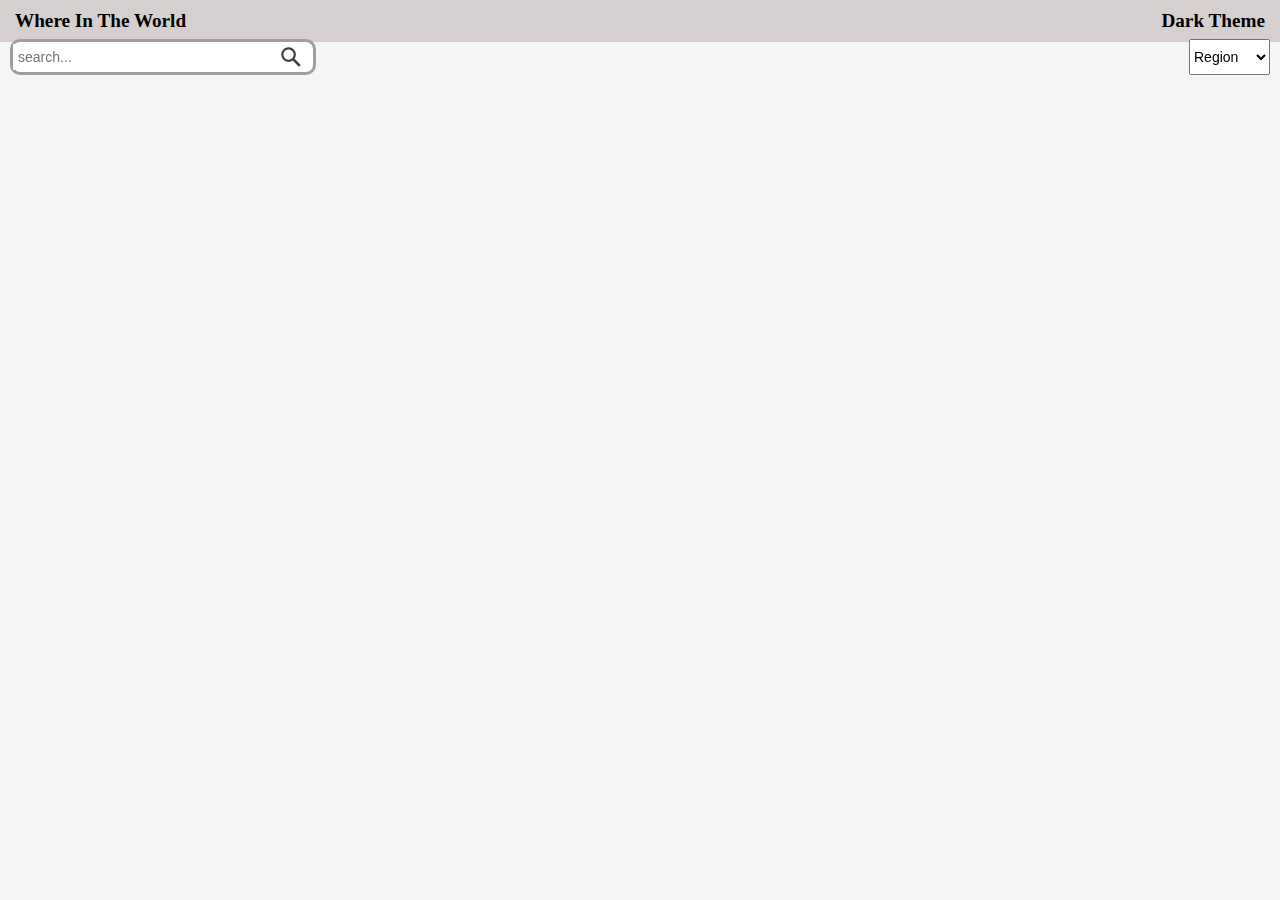
<file: index.html>
<!DOCTYPE html>
<html lang="en">

<head>
    <meta charset="UTF-8">
    <meta http-equiv="X-UA-Compatible" content="IE=edge">
    <meta name="viewport" content="width=device-width, initial-scale=1.0">
    <script src="https://ajax.googleapis.com/ajax/libs/jquery/3.5.1/jquery.min.js"></script>
    <link rel="stylesheet" href="style.css">
    <title>Countries</title>
</head>

<body>
    <div class="top_bar">
        <div class='title'>Where In The World</div>
        <div class='dark'>Dark Theme</div>
    </div>
    <div id='search' class='search'>
        <div>
            <form id="form" role="search">
                <input type="search" id="myInput" name = "q" placeholder="search...">
                <button>
                     <svg viewBox="0 0 1024 1024">
                         <path class="path1" d="M848.471 928l-263.059-263.059c-48.941 36.706-110.118 55.059-177.412 55.059-171.294 0-312-140.706-312-312s140.706-312 312-312c171.294 0 312 140.706 312 312 0 67.294-24.471 128.471-55.059 177.412l263.059 263.059-79.529 79.529zM189.623 408.078c0 121.364 97.091 218.455 218.455 218.455s218.455-97.091 218.455-218.455c0-121.364-103.159-218.455-218.455-218.455-121.364 0-218.455 97.091-218.455 218.455z">
                         </path>
                        </svg>
                    </button>
            </form>

        </div>
        <div class='filter' id='filter'>
            <select name="choice" id="select">
                <option value="default" selected>Region</option>
                <option value="Africa">Africa</option>
                <option value="Americas">Americas</option>
                <option value="Asia">Asia</option>
                <option value="Europe">Europe</option>
                <option value="Oceania">Oceania</option>
            </select>
        </div>
    </div>
    <div class='container'>

        <div id='outer' class = 'outer'>
        <div id="grid_wrap"></div>
        </div>
    </div>
</body>
<script>
    $( document ).ready(function() {
    all();
        });

        const f = document.getElementById('form');
        const q = document.getElementById('myInput');
        function submitted(event) {
                event.preventDefault();
                removeAllChildNodes(grid_wrap);
            if ($("#myInput").val() === "all") {
                $("#card-wrapper").attr("class", "card-wrapper");
                $("#inner-card").attr("class", "inner-card-detail");
                all();
            }
            else {
                removeAllChildNodes(grid_wrap);
                $("#card-wrapper").attr("class", "card-wrapper-detail");
                $("#inner-card").attr("class", "inner-card-detail");
                var country = "/name/" + $("#myInput").val();
                detail(country);
            }
                
            }

        f.addEventListener('submit', submitted);


    $("#myInput").on("keypress", function (e) {
        if (e.which == 13) {

            removeAllChildNodes(grid_wrap);
            if ($("#myInput").val() === "all") {
                $("#card-wrapper").attr("class", "card-wrapper");
                $("#inner-card").attr("class", "inner-card-detail");
                all();
            }
            else {
                removeAllChildNodes(grid_wrap);
                $("#card-wrapper").attr("class", "card-wrapper-detail");
                $("#inner-card").attr("class", "inner-card-detail");
                var country = "/name/" + $("#myInput").val();
                detail(country);
            }

        }
    });
    function removeAllChildNodes(parent) {
        while (parent.firstChild) {
            parent.removeChild(parent.firstChild);
        }
    }
    function all() {
        $.get("https://restcountries.com/v2/all", function (data) {

            //const obj = JSON.parse(data);
            
            $.each(data, function (e) {
                var card = "<div class = 'card-wrapper' id ='card-wrapper'><img id='flag' class='top' src=''/><div class='inner-card' id = 'inner-card'><div class ='feild'>Name:</div><div id='result'></div><div class ='feild'>Population:</div><div id='pop'></div><div class='feild'>Region:</div><div id='lan'></div><div class='feild'>Capital</div><div id='capital'></div></div></div>";
                $("#grid_wrap").append(card);
                var name = data[e].name;
                $("#result").html(data[e].name).attr("id", name);
                var flagUrl = data[e].flag;
                $("#flag").attr({ "src": flagUrl, "id": name + "_flag"}).on("click", function(){
                    removeAllChildNodes(grid_wrap);
                    $("#card-wrapper").attr("class", "card-wrapper-detail");
                    $("#inner-card").attr("class", "inner-card-detail");
                    console.log(this.id);
                    detail("name/" + name);
                });
                $("#pop").html(data[e].population).attr("id", name + "_pop");
                $("#lan").html(data[e].region).attr("id", name + "_lan");
                $("#capital").html(data[e].capital).attr("id", name + "_cap");
            });

            $("#grid_wrap").attr("class", "grid_wrap");
            $("#outer").attr("class", "empty");
        });


    }
    function detail(country) {
        $.get("https://restcountries.com/v2/" + country, function (data) {

            //const obj = JSON.parse(data);
            console.log(data);
                var card = "<img id='flag' class='left' src='' /><div class='card-wrapper-detail' id='card-wrapper'><div class='inner-detail-top'><div id='name' class = 'name'></div></div><div class='inner-detail-left'><div class='feild'>Native Name:</div><div id='native'></div><div class='feild'>Population:</div><div id='pop'></div><div class='feild'>Region:</div><div id='region'></div><div class='feild'>Capital</div><div id='capital'></div></div><div class='inner-detail-right'><div class='feild'>Top Level Domain:</div><div id='tld'></div><div class='feild'>Currencies:</div><div id='currency'></div><div class='feild'>Languages:</div><div id='lan'></div></div><div class='inner-detail-bottom'><div class='feild'>Border Countries:</div><div id='borders'></div></div></div>";
                $("#grid_wrap").append(card);
                $("#name").html(data[0].name);
                var flagUrl = data[0].flag;
                $("#flag").attr({ "src": flagUrl});
                $("#pop").html(data[0].population);
                $("#region").html(data[0].region);
                $("#capital").html(data[0].capital);
                $("#tld").html(data[0].topLevelDomain[0]);
                $("#currency").html(data[0].currencies[0].name);
                $("#borders").html(data[0].borders[0]);
                $("#lan").html(data[0].languages[0].name);
                $("#native").html(data[0].nativeName);
        

            $("#grid_wrap").attr("class", "grid_wrap_detail");
            $("#outer").attr("class", "outer");
        });
    }

    document.getElementById("select").onchange=function() { 
        removeAllChildNodes(grid_wrap);
        var region = this.value;
        console.log('running region ' + region);
        $.get("https://restcountries.com/v2/all", function (data) {

            //const obj = JSON.parse(data);
            console.log(region);
            $.each(data, function (e) {
                console.log("current region is " + data[e].region + "filter region is " + region)
                if (data[e].region === region){
                    console.log("correct region")
                    var card = "<div class = 'card-wrapper' id ='card-wrapper'><img id='flag' class='top' src=''/><div class='inner-card' id = 'inner-card'><div class ='feild'>Name:</div><div id='result'></div><div class ='feild'>Population:</div><div id='pop'></div><div class='feild'>Region:</div><div id='lan'></div><div class='feild'>Capital</div><div id='capital'></div></div></div>";
                    $("#grid_wrap").append(card);
                    var name = data[e].name;
                    $("#result").html(data[e].name).attr("id", name);
                    var flagUrl = data[e].flag;
                    $("#flag").attr({ "src": flagUrl, "id": name + "_flag" });
                    $("#pop").html(data[e].population).attr("id", name + "_pop");
                    $("#lan").html(data[e].region).attr("id", name + "_lan");
                    $("#capital").html(data[e].capital).attr("id", name + "_cap");
                }
            });

            $("#grid_wrap").attr("class", "grid_wrap");
            $("#outer").attr("class", "empty");
        });


    }


</script>

</html>
</file>
<file: style.css>
* {
    margin: 0;
    padding: 0;
    outline: 0;
    font-size: 100%;
    vertical-align: baseline;
}

@import url('https://fonts.googleapis.com/css2?family=Nunito+Sans:wght@300;600;800&display=swap');

body {
background-color: hsl(0, 0%, 96%);
font-size: 14px;
font-family: Nunito sans;
}

.top_bar {
    width: auto;
    padding: 10px;
    box-sizing: border-box;
    left: 0;
    right: 0;
    position: fixed;
    display: grid;
    grid-template-columns: 1fr 1fr;
    z-index: 10;
    background-color: #d5cfcf;
  }

.title {
    font-size: 1.2rem;
    font-weight: bold;
    padding-left: 5px;
}

.dark {
    text-align: right;
    font-size: 1.2rem;
    font-weight: bold;
    padding-right: 5px;
}
.container {

    height: auto;
    width: 1440px;
    left: 50%;
    position: absolute;
    /* top: 50vh; */
    transform: translate(-50%, -0%);
    margin-top: 65px;

}

.search {
    grid-template-columns: 1fr 1fr;
    position: fixed;
    height: 22px;
    width: auto;
    top: 39px;
    padding-left: 10px;
    padding-right: 10px;
    display: grid;
    right: 0;
    left: 0;
    z-index: 10;
  }

  form {
    background-color: white;
    width: 300px;
    height: 30px;
    border: 3px solid #9e9e9e !important;
    border-radius: 10px;
    display: flex;
    flex-direction: row;
    align-items: center;
  }

  button {
    all: unset;
    cursor: pointer;
    width: 44px;
    height: 44px;
  }
  
  svg {
    color: rgb(65, 63, 63);
    fill: currentColor;
    width: 24px;
    height: 24px;
    padding: 10px;
  }

.grid_wrap {

    display: grid;
    grid-template-columns: 1fr 1fr 1fr 1fr;
    position: relative;
    /* left: 50vw; */
    /* transform: translate(-50%, 0); */
    gap: 20px;
    justify-items: center;
    width: 100%;
}

.grid_wrap_detail {
    display: grid;
    grid-template-columns: 1fr 1fr;
    gap: 20px;
    background-color: white;
    margin-top: -60px;
}

.card-wrapper {
    margin-top: 10px;
    background-color: white;
    max-width: fit-content;
    display: grid;
    grid-auto-columns: minmax(min-content, max-content);
    gap: 10px;
    align-items: start;

}

.outer {
    display: grid;
    align-content: center;
    align-items: center;
    height: 100vh;
    position: absolute;
  }

.card-wrapper-detail {
    background-color: white;
    display: grid;
    grid-template-columns: 1fr 1fr;
    align-items: center;
}

.feild {
    font-weight: bold;
    text-align: left;
}

.inner-card {
    display:grid;
    grid-template-columns: 1fr 1fr;
    gap: 10px;
    padding: 6px;
}

.inner-card-detail {
    display:grid;
    grid-template-columns: 1fr 1fr;
    gap: 10px;
    padding: 6px;
}

.inner-detail-top {
    grid-column: 1 / span 2;
    display: grid;
    align-self: end;
}

.inner-detail-left {
    grid-column: 1;
    display:grid;
    grid-template-columns: 1fr 1fr;
    gap:10px;
}

.inner-detail-right {
    grid-column: 2;
    display:grid;
    grid-template-columns: 1fr 1fr;
    gap: 10px;
}

.inner-detail-bottom {
    grid-column: 1 / span 2;
    display: grid;
    align-self: start;
}

.top {
    max-width: 100%;
    text-align: center;
}

.left {
    max-width: 100%;
    text-align: center;
}
.name {
    height: 100%;
    font-size: 2rem;
    font-weight: 700;
}

.empty {


}
.filter {
    display: grid;
    width: 100%;
    justify-items: end;
  }

  #myInput {
    font-weight: 300;
    background-color: #fff;
    border: none;
    /* border-radius: 10px !important; */
    width: 100%;
    padding: 5px;
    cursor: auto;
    
  }
</file>
